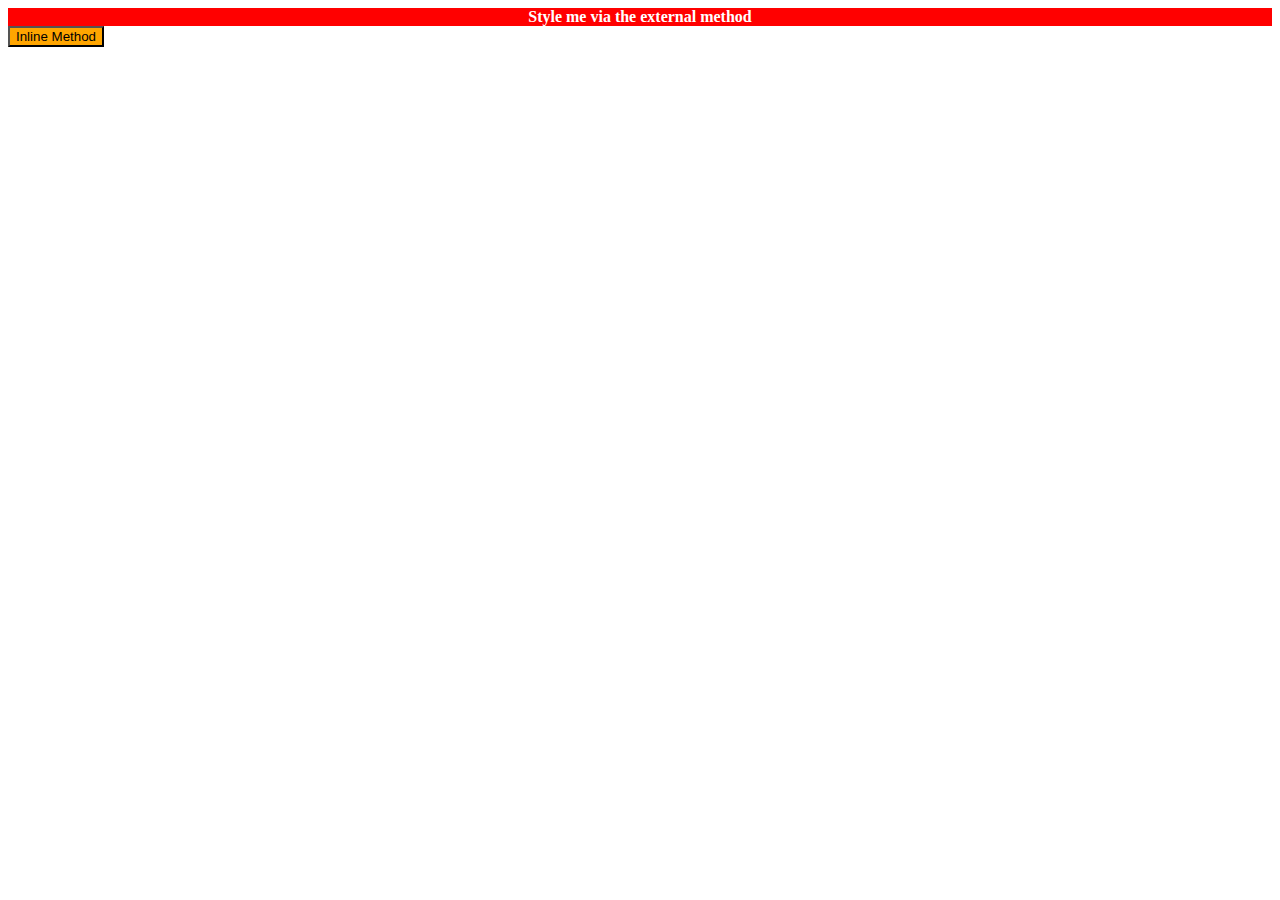
<file: 01-css-methods/index.html>
<!DOCTYPE html>
<html lang="en">
<head>
    <meta charset="UTF-8">
    <meta http-equiv="X-UA-Compatible" content="IE=edge">
    <meta name="viewport" content="width=device-width, initial-scale=1.0">
    <title>01-css-foundations</title>
    <link rel="stylesheet" href="css-methods.css">
    <style>
        p {
            color: white;
            background-color: green;
            font-size: 18 px;
        }
    </style>
</head>
<body>
    <div>Style me via the external method</div>
    <button style="background-color: orange; font-size: 18 px;">Inline Method</button>
</body>
</html>
</file>
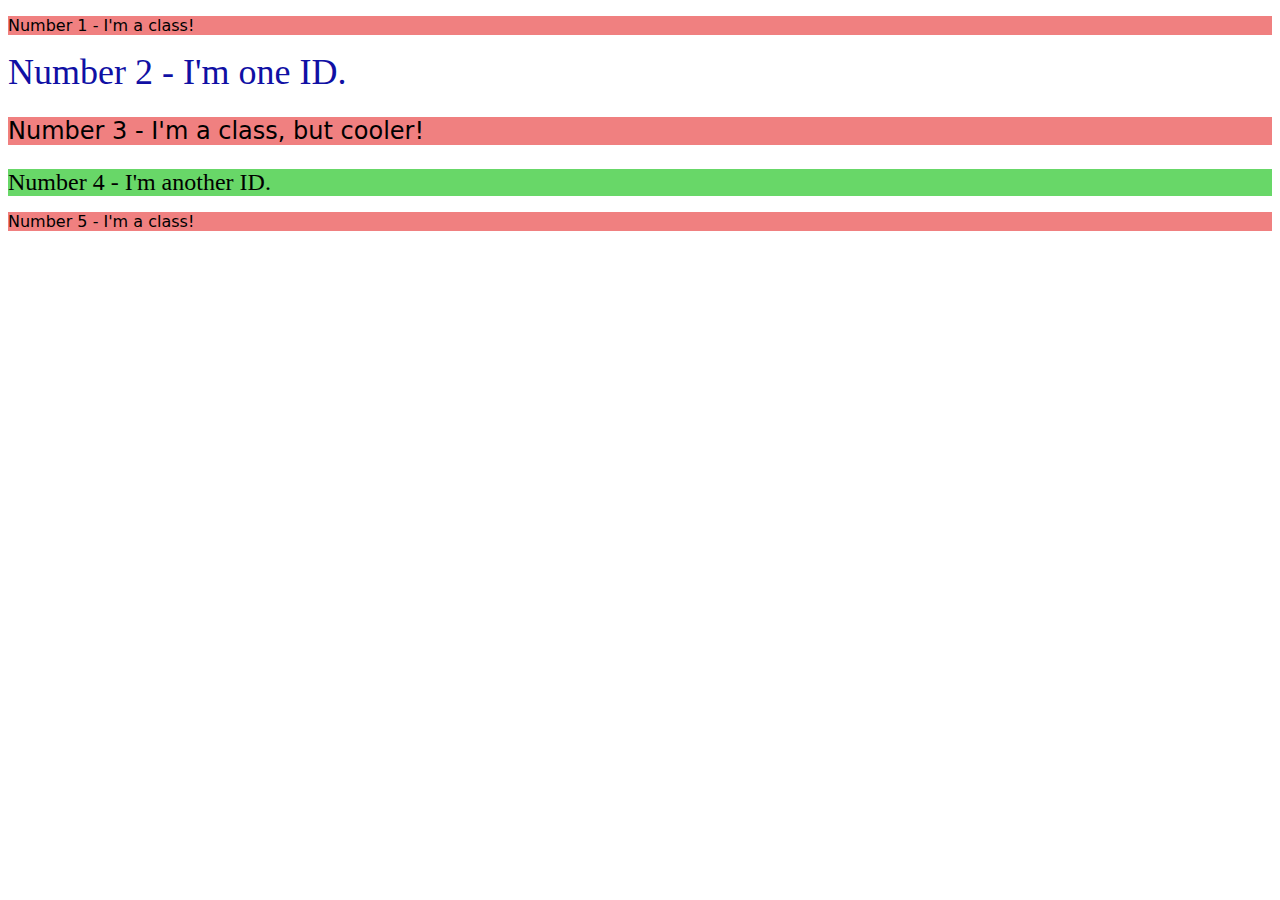
<file: foundations/02-class-id-selectors/index.html>
<!DOCTYPE html>
<html lang="en">
  <head>
    <meta charset="UTF-8">
    <meta http-equiv="X-UA-Compatible" content="IE=edge">
    <meta name="viewport" content="width=device-width, initial-scale=1.0">
    <title>Class and ID Selectors</title>
    <link rel="stylesheet" href="style.css">
  </head>
  <body>
    <p class="odd">Number 1 - I'm a class!</p>
    <div id="number2">Number 2 - I'm one ID.</div>
    <p class="odd large">Number 3 - I'm a class, but cooler!</p>
    <div id="number4">Number 4 - I'm another ID.</div>
    <p class="odd">Number 5 - I'm a class!</p>
  </body>
</html>
</file>
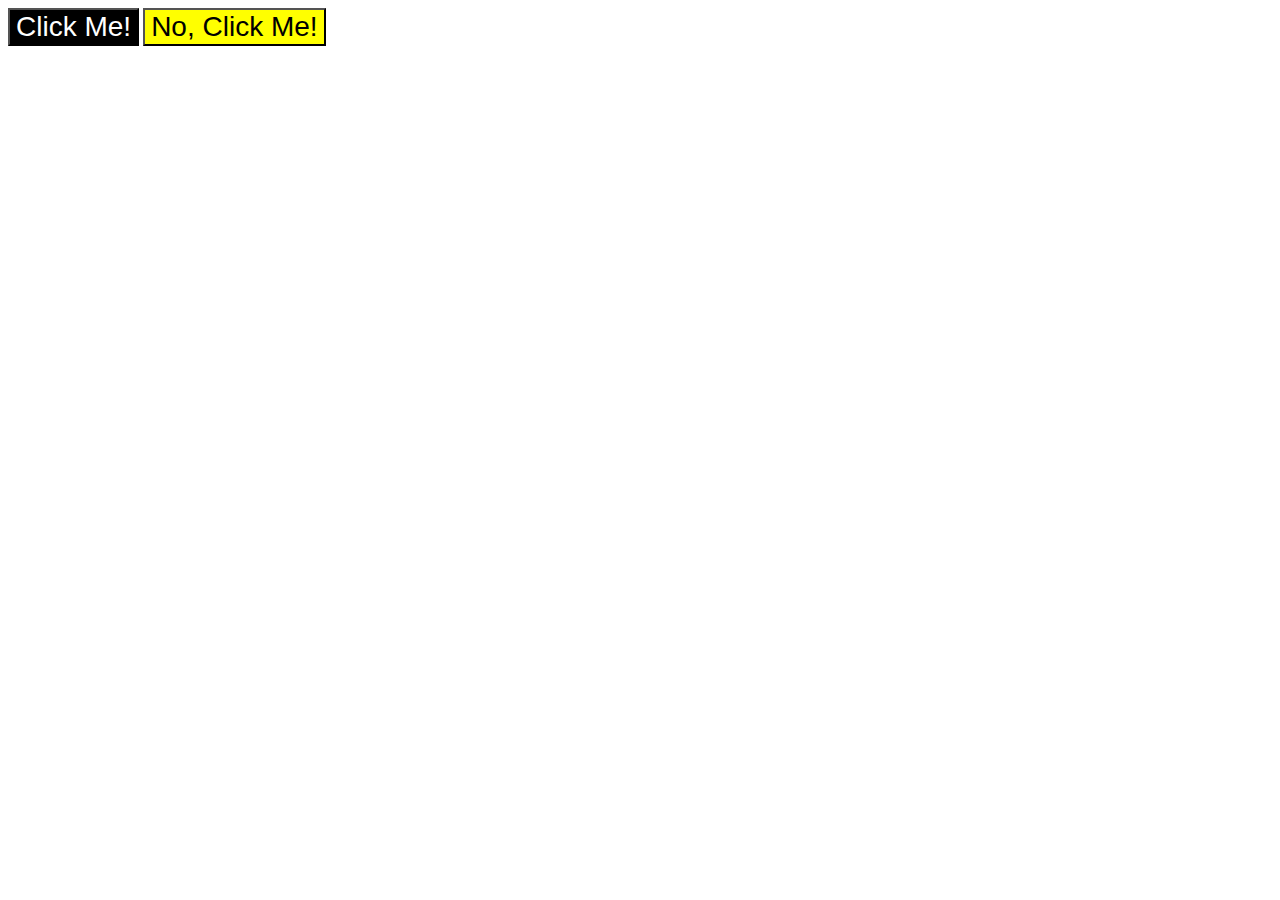
<file: foundations/03-grouping-selectors/index.html>
<!DOCTYPE html>
<html lang="en">
  <head>
    <meta charset="UTF-8">
    <meta http-equiv="X-UA-Compatible" content="IE=edge">
    <meta name="viewport" content="width=device-width, initial-scale=1.0">
    <title>Grouping Selectors</title>
    <link rel="stylesheet" href="style.css">
  </head>
  <body>
    <button class="black-button">Click Me!</button>
    <button class="yellow-button">No, Click Me!</button>
  </body>
</html>
</file>
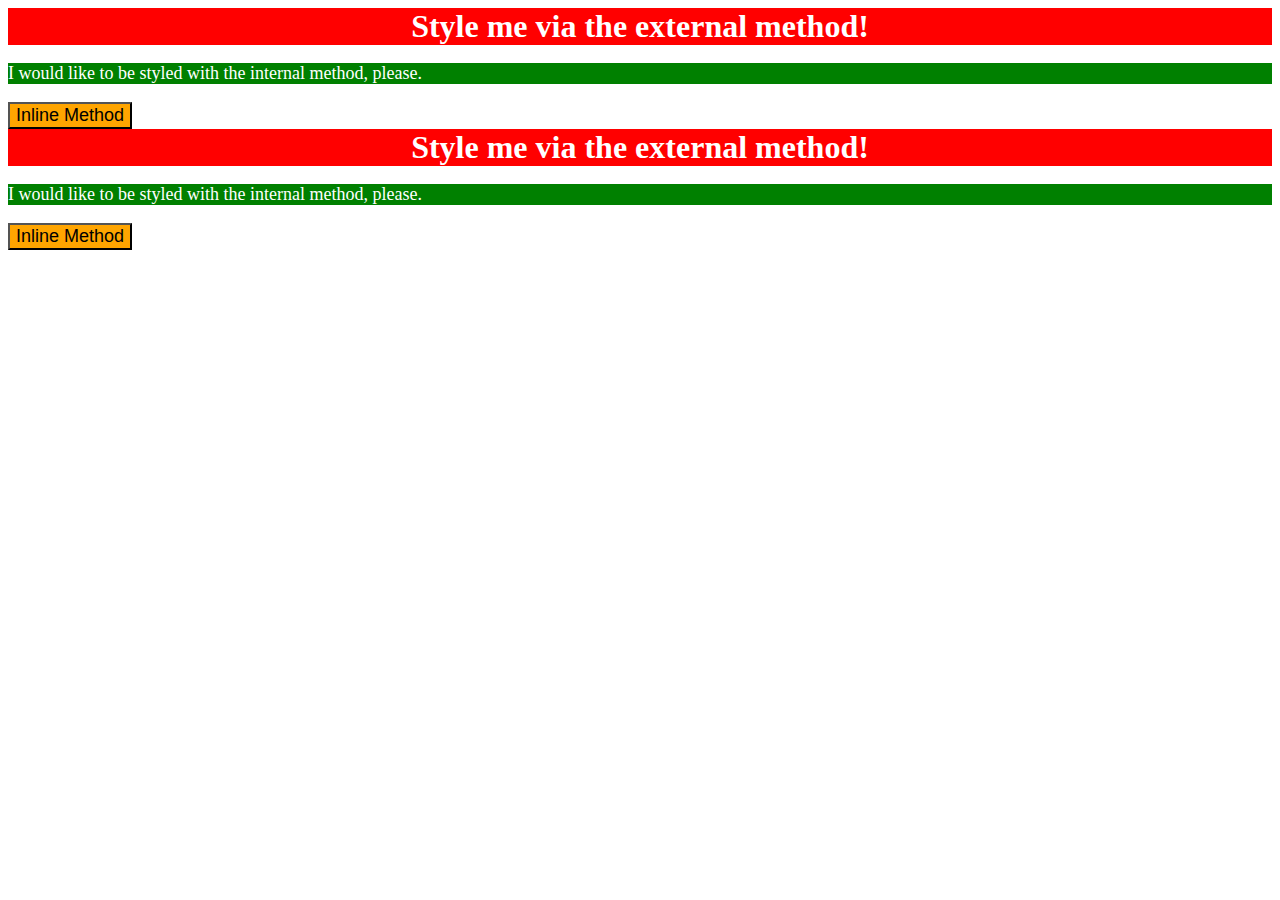
<file: foundations/01-css-methods/01-css-methods jv/index.html>
<!DOCTYPE html>
<html lang="en">
<head>
  <meta charset="UTF-8">
  <meta http-equiv="X-UA-Compatible" content="IE=edge">
  <meta name="viewport" content="width=device-width, initial-scale=1.0">
  <title>Methods for Adding CSS</title>
  <link rel="stylesheet" href="css-methods.css">
  <head>
    <meta charset="UTF-8">
    <meta http-equiv="X-UA-Compatible" content="IE=edge">
    <meta name="viewport" content="width=device-width, initial-scale=1.0">
    <title>Methods for Adding CSS</title>
    <link rel="stylesheet" href="css-methods.css">

  <style>
    p {
      background-color: green;
      color: white;
      font-size: 18px;
    }
  </style>
</head>
<body>
  <div>Style me via the external method!</div>
  <p>I would like to be styled with the internal method, please.</p>
  <button style="background-color: orange; font-size: 18px;">Inline Method</button>
</body>
    <style>
      p {
        background-color: green;
        color: white;
        font-size: 18px;
      }
    </style>
  </head>
  <body>
    <div>Style me via the external method!</div>
    <p>I would like to be styled with the internal method, please.</p>
    <button style="background-color: orange; font-size: 18px;">Inline Method</button>
  </body>
</html>
</file>
<file: 01-css-methods/css-methods.css>
/* css-methods.css */
div {
    background-color: red;
    color: white;
    font-size: 32 px;
    text-align: center;
    font-weight: bold;
}
</file>
<file: foundations/02-class-id-selectors/style.css>
.odd {
    background-color: lightcoral;
    font-family: "Verdana", "Dejavu Sans", sans-serif;
}
.odd.large {
    font-size: 24px;
}
#number2 {
    color: rgb(16, 16, 164);
    font-size: 36px;
}
#number4 {
    background-color: rgb(104, 215, 104);
    font-size: 24px;
}
</file>
<file: foundations/03-grouping-selectors/style.css>
.black-button, 
.yellow-button {
    font-size: 28px;
    font-family: "Helvetica", "Times New Roman", sans-serif;
}
.black-button {
    background-color: black;
    color: white;
}
.yellow-button {
    background-color: yellow;
}
</file>
<file: foundations/01-css-methods/01-css-methods jv/css-methods.css>
/* css-methods.css */
div {
    background-color: red;
    color: white;
    font-size: 32px;
    text-align: center;
    font-weight: bold;
}
</file>
